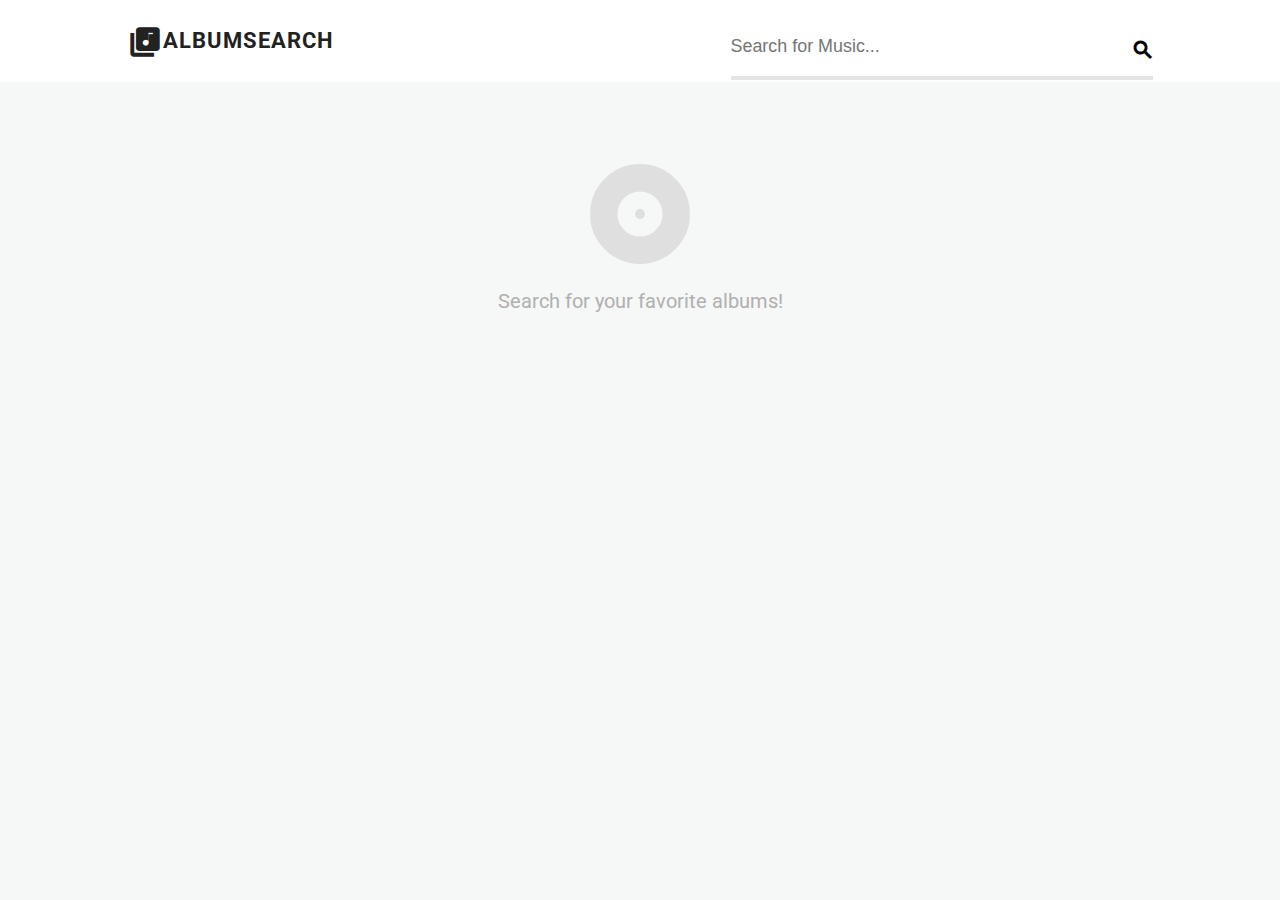
<file: index.html>
<!DOCTYPE html>
<html>
<head>
  <meta charset="utf-8">
  <title>Album Search</title>
  <link href='https://fonts.googleapis.com/css?family=Roboto:400,500,700' rel='stylesheet' type='text/css'>
  <link href="https://fonts.googleapis.com/icon?family=Material+Icons" rel="stylesheet">
  <link rel="stylesheet" href="css/style.css">
</head>
<body>

  <div class="main-header">
    <div class="inner">
      <h1 class="main-title">AlbumSearch</h1>
      <form class="search-form">
        <label class="is-hidden" for="search">Search for music...</label>
        <input type="search" name="search" id="search" placeholder="Search for Music...">

        <button type="submit" id="submit" class="search-button"><i class="material-icons icn-search">search</i></button>
      </form>
    </div>
  </div>

  <div class="main-content clearfix">
    <ul id="albums" class="album-list">
      <li class="desc">
        <i class="material-icons icn-album">album</i>
        Search for your favorite albums!
      </li>
    </ul>
  </div>

  <script src="https://code.jquery.com/jquery-3.2.1.min.js"></script>
  <script src="js/app.js"></script>
</body>
</html>
</file>
<file: css/style.css>
/* =================================
  Element Styles
==================================== */

* {
  box-sizing: border-box;
}

body {
  font: 1em/1.5 'Roboto', sans-serif;
  color: #222;
  background: #f6f7f7;
  padding-top: 145px;
  padding-bottom: 3em;
  margin: 0;
}

a {
  text-decoration: none;
}

ul {
  margin: 0;
  padding: 0;
  list-style: none;
}

input {
  font-size: 1.12em;
  height: 46px;
  padding-bottom: 1em;
  padding-left: 0;
  background: none;
  border: none;
  outline: 0;
  border-bottom: 4px solid #e4e4e4;
  transition: border-color .4s;
}

input ~ input {
  margin-left: 5px;
}

input:focus {
  border-color: #c1c1c1;
}

button {
  width: 40px;
  height: 35px;
  border: 0;
  background: none;
  cursor: pointer;
  outline: 0;
  position: relative;
  z-index: 2000;
}

h2 {
  color: #fff;
  font-size: 1.5em;
  margin: 0;
  padding-top: 20px;
  width: 600px;
}

h3 {
  color: #ccc;
  margin: 0;
}

/* =================================
  Page Components
==================================== */

.main-title {
  font-size: 1.4em;
  line-height: 80px;
  text-transform: uppercase;
  letter-spacing: 1px;
  margin: 0;
}

.main-title:before {
    font-family: 'Material Icons', serif;
    content: "\E030";
    vertical-align: middle;
    font-size: 1.5em;
}

.search-form input:last-of-type {
  margin-right: -40px;
}
.search-form input:nth-of-type(1) {
  width: 65%;
}
.search-form input:nth-of-type(2) {
  width: 35%;
}
.search-form input:only-of-type {
  width: 100%;
  padding-right: 35px;
}

.search-button {
  float: right;
  margin-right: -10px;
}

.icn-search {
  font-weight: 700;
}

.icon-help,
.icn-album {
  font-size: 6em;
  margin-bottom: 12px;
  color: #dfdfdf;
  display: block;
}

/* album LIST COMPONENTS -------- */

.no-albums,
.desc  {
  color: #b0b0b0;
  height: 140px;
  margin-top: 50px;
  text-align: center;
  font-size: 1.25em;
}

.album-list li {
  margin: 1.925em 0 0;
}

.album-list a {
  display: block;
  margin: auto;
}

.album-title {
  display: block;
  font-size: 1.1em;
  line-height: 1.2;
  color: #000;
  font-weight: 500;
}

.album-year {
  color: #9d9d9d;
}

.album-wrap {
  background-color: #fff;
  margin-bottom: .8em;
  position: relative;
}

.-placeholder {
  color: #dadada;
  font-size: 5em;
  width: 80px;
  height: 80px;
  position: absolute;
  top: 0;
  right: 0;
  bottom: 0;
  left: 0;
  margin: auto;
}

/* album DETAIL COMPONENTS -------- */

.color-band {
  background-color: #555;
  height: 200px;
  margin-top: -33px;
}

.album-details {
  margin-top: -175px;
}

.left-column {
  float: left;
}

#back-button {
  color: #ccc;
  width: 133px;
  font-size: 1em;
}

.left-column > .album-art {
  height: 330px;
  width: 330px;
  position: relative;
  top: 25px;
  border: 10px solid #fff;
  box-sizing: content-box;
}

.left-column > .album-art > img {
  width: inherit;
}

.right-column {
  float: left;
  margin-left: 70px;
  margin-top: 55px;
}

#track-list {
  padding-top: 35px;
}

#track-list > p {
  font-weight: bold;
}

#track-list > ol {
  margin-top: 20px;
}


/* =================================
  Layout Styles
==================================== */

.inner,
.main-content {
  width: 90%;
  max-width: 1025px;
  margin: auto;
}

.main-header {
  position: fixed;
  top: 0;
  left: 0;
  width: 100%;
  background: #fff;
  min-height: 80px;
  z-index: 1000;
}

/* =================================
  Helper Classes
==================================== */

.clearfix::after {
  content: " ";
  display: table;
  clear: both;
}

.is-hidden {
  border: 0;
  clip: rect(0 0 0 0);
  height: 1px;
  margin: -1px;
  overflow: hidden;
  padding: 0;
  position: absolute;
  width: 1px;
}

/* =================================
  Media Queries
==================================== */

@media (min-width: 0) and (max-width: 549px) {
  .album-list li {
    text-align: center;
  }
}

@media (min-width: 550px) {

  .album-list li {
    float: left;
    width: 50%;
  }

  .album-list .desc {
    width: 100%;
    float: none;
  }

  .album-wrap {
    height: 250px;
    border: 1px solid white;
    overflow: hidden;
  }

  .album-art {
    width: 100%;
    min-height: 100%;
    -webkit-transition: -webkit-transform .4s ease-out;
    transition: transform .4s ease-out;
  }

  .album-wrap:hover .album-art {
    -webkit-transform: scale(1.1);
    transform: scale(1.1);
  }

 .album-title {
    padding-right: 1.25em;
 }

}

@media (min-width: 769px) {
  body {
    padding-top: 115px;
  }

  .main-title {
    float: left;
  }

  .search-form {
    width: 422px;
    float: right;
    margin-top: 34px;
  }

  .album-list li {
    width: 33.333333333%;
  }
}

@media (min-width: 769px) and (max-width: 999px) {
  .album-list li:nth-of-type(3n+1) {
    clear: left;
  }
}

@media (min-width: 1000px) {
  .album-list li {
    width: 25%;
  }

  .album-list li:nth-of-type(4n+1) {
    clear: left;
  }
}
</file>
